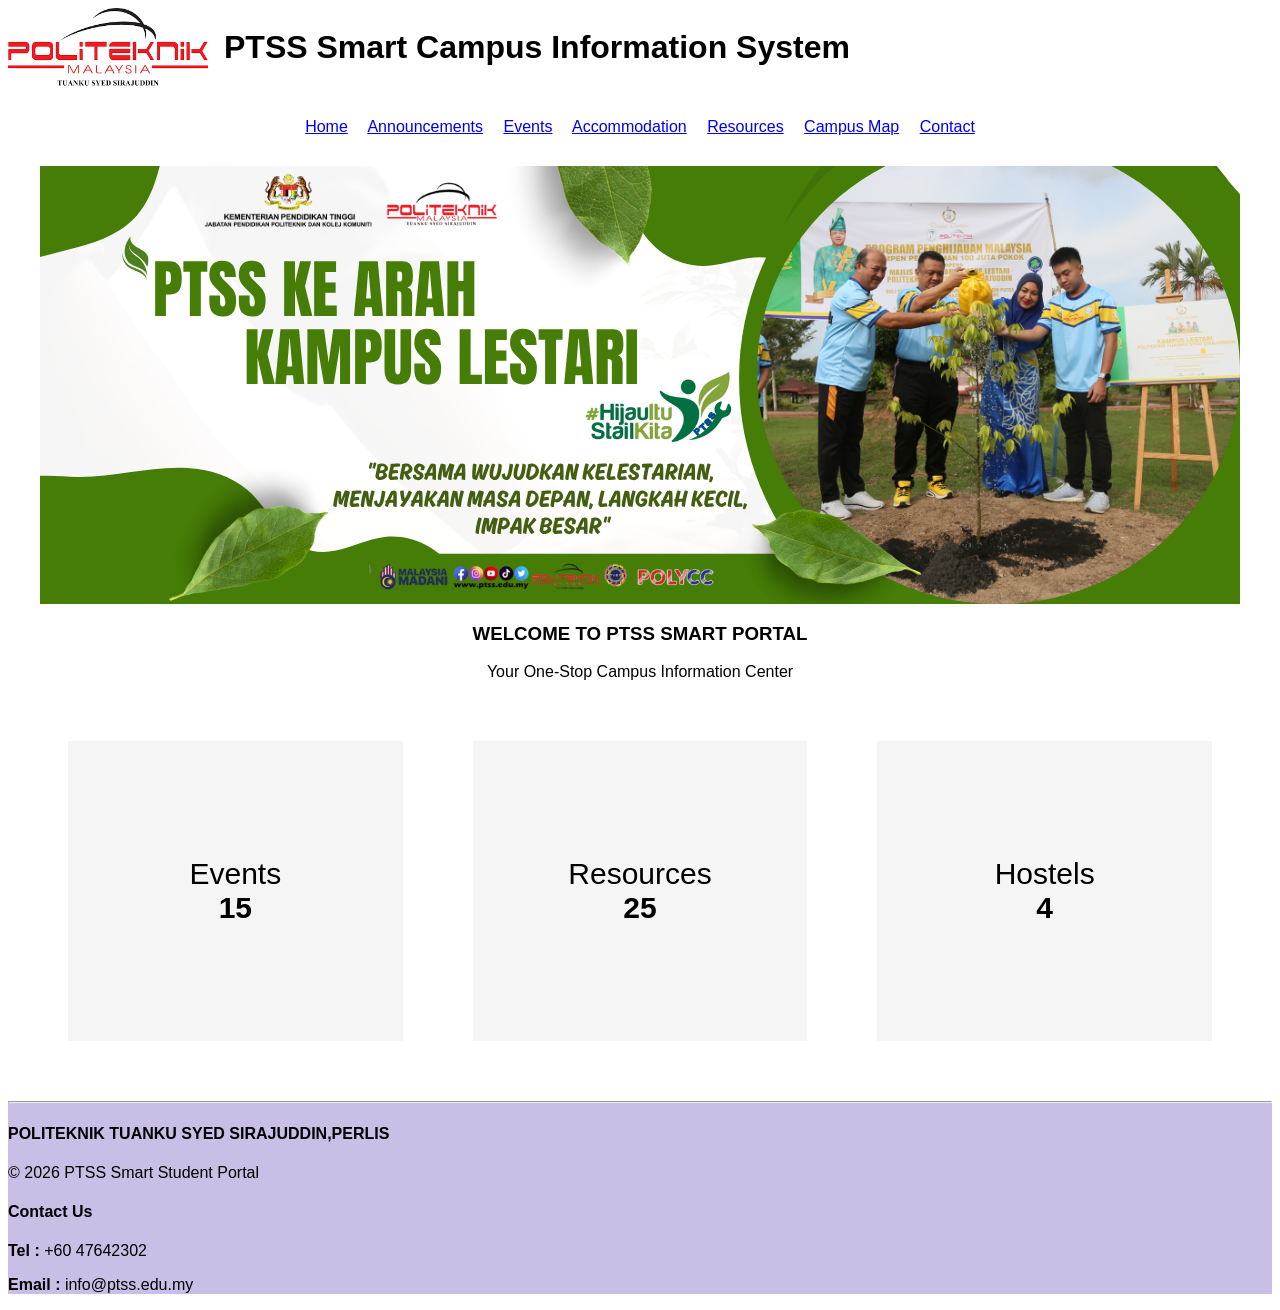
<file: index.html>
<!doctype html>
<html lang="en">
  <head>
    <meta charset="UTF-8" />
    <meta name="viewport" content="width=device-width, initial-scale=1.0" />
    <title>PTSS Smart Campus Information System</title>
    <link rel="stylesheet" href="style.css" />
  </head>
  <body>
    <header class="header">
      <img src="image/logo_ptss.png" alt="Logo PTSS" />&emsp;
      <h1>PTSS Smart Campus Information System</h1>
    </header>

    <nav class="nav">
      <a href="index.html">Home</a>&emsp;
      <a href="announcements.html">Announcements</a>&emsp;
      <a href="event.html">Events</a>&emsp;
      <a href="accommodation.html">Accommodation</a>&emsp;
      <a href="resources.html">Resources</a>&emsp;
      <a href="campus_map.html">Campus Map</a>&emsp;
      <a href="contact.html">Contact</a>
    </nav>

    <section class="section">
      <img class="img" src="image/banner_campus.png" alt="PTSS Campus Banner" />

      <h3>WELCOME TO PTSS SMART PORTAL</h3>
      <p>Your One-Stop Campus Information Center</p>

      <div class="stats">
        <div class="box">Events<br /><b>15</b></div>
        <div class="box">Resources<br /><b>25</b></div>
        <div class="box">Hostels<br /><b>4</b></div>
      </div>
    </section>

    <footer class="footer">
      <hr />
      <h4>POLITEKNIK TUANKU SYED SIRAJUDDIN,PERLIS</h4>
      <p>&copy; 2026 PTSS Smart Student Portal</p>
      <h4>Contact Us</h4>
      <p><b>Tel :</b> +60 47642302</p>
      <p><b>Email :</b> info@ptss.edu.my</p>
    </footer>
  </body>
</html>
</file>
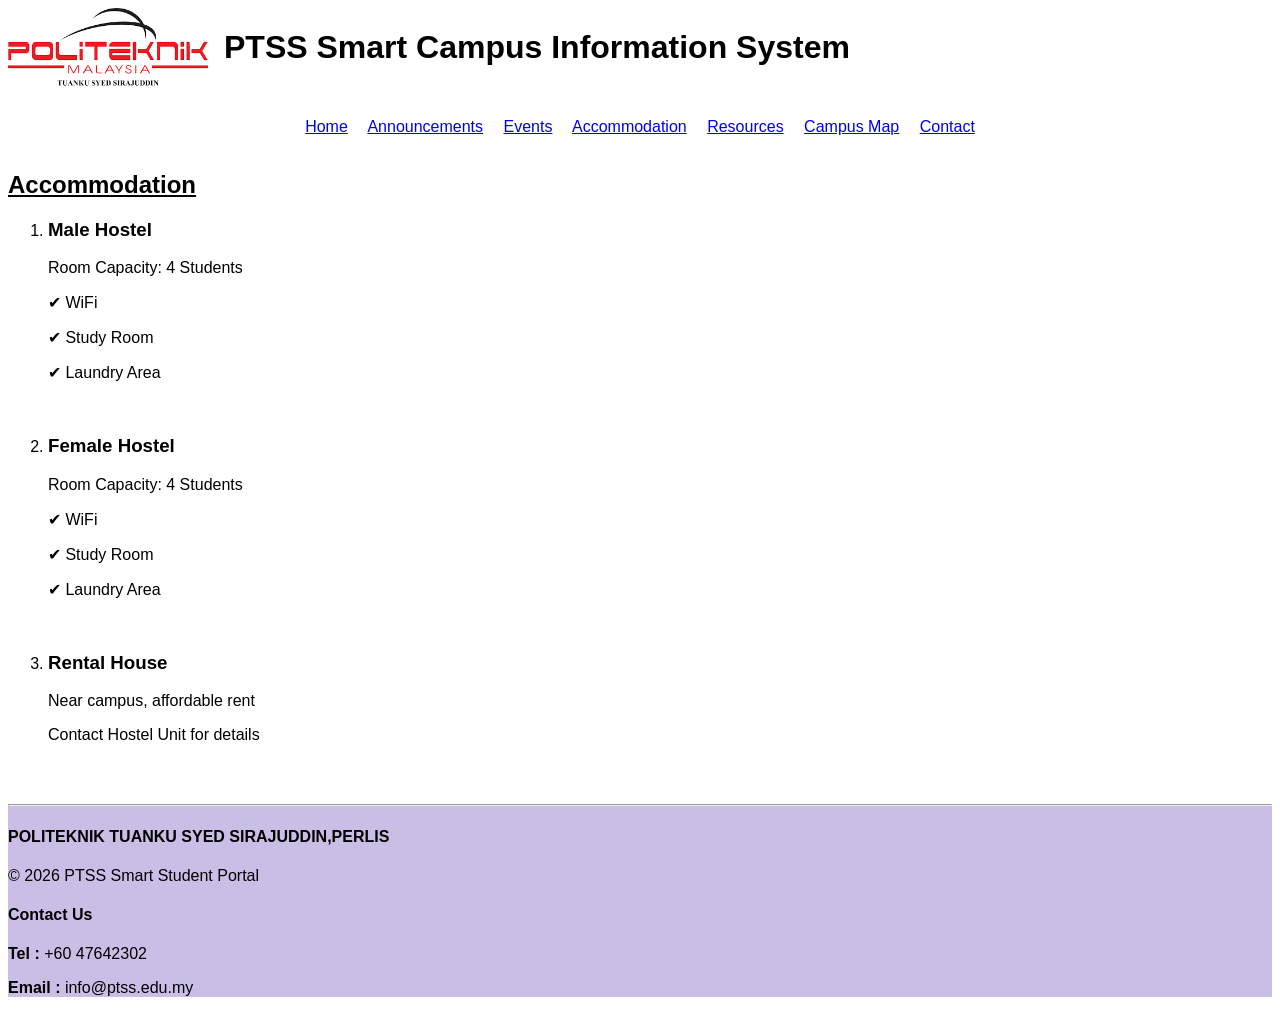
<file: accommodation.html>
<!doctype html>
<html lang="en">
  <head>
    <meta charset="UTF-8" />
    <meta name="viewport" content="width=device-width, initial-scale=1.0" />
    <title>Accommodation</title>
    <link rel="stylesheet" href="style.css" />
  </head>
  <body>
    <header class="header">
      <img src="image/logo_ptss.png" alt="Logo PTSS" />&emsp;
      <h1>PTSS Smart Campus Information System</h1>
    </header>

    <nav class="nav">
      <a href="index.html">Home</a>&emsp;
      <a href="announcements.html">Announcements</a>&emsp;
      <a href="event.html">Events</a>&emsp;
      <a href="accommodation.html">Accommodation</a>&emsp;
      <a href="resources.html">Resources</a>&emsp;
      <a href="campus_map.html">Campus Map</a>&emsp;
      <a href="contact.html">Contact</a>
    </nav>

    <section>
      <h2><u>Accommodation</u></h2>
      <ol>
        <li>
          <h3>Male Hostel</h3>
          <p>Room Capacity: 4 Students</p>
          <p>✔ WiFi</p>
          <p>✔ Study Room</p>
          <p>✔ Laundry Area</p>
        </li>
        <br />
        <li>
          <h3>Female Hostel</h3>
          <p>Room Capacity: 4 Students</p>
          <p>✔ WiFi</p>
          <p>✔ Study Room</p>
          <p>✔ Laundry Area</p>
        </li>
        <br />
        <li>
          <h3>Rental House</h3>
          <p>Near campus, affordable rent</p>
          <p>Contact Hostel Unit for details</p>
        </li>
      </ol>
    </section>
    <br /><br />

    <footer class="footer">
      <hr />
      <h4>POLITEKNIK TUANKU SYED SIRAJUDDIN,PERLIS</h4>
      <p>&copy; 2026 PTSS Smart Student Portal</p>
      <h4>Contact Us</h4>
      <p><b>Tel :</b> +60 47642302</p>
      <p><b>Email :</b> info@ptss.edu.my</p>
    </footer>
  </body>
</html>
</file>
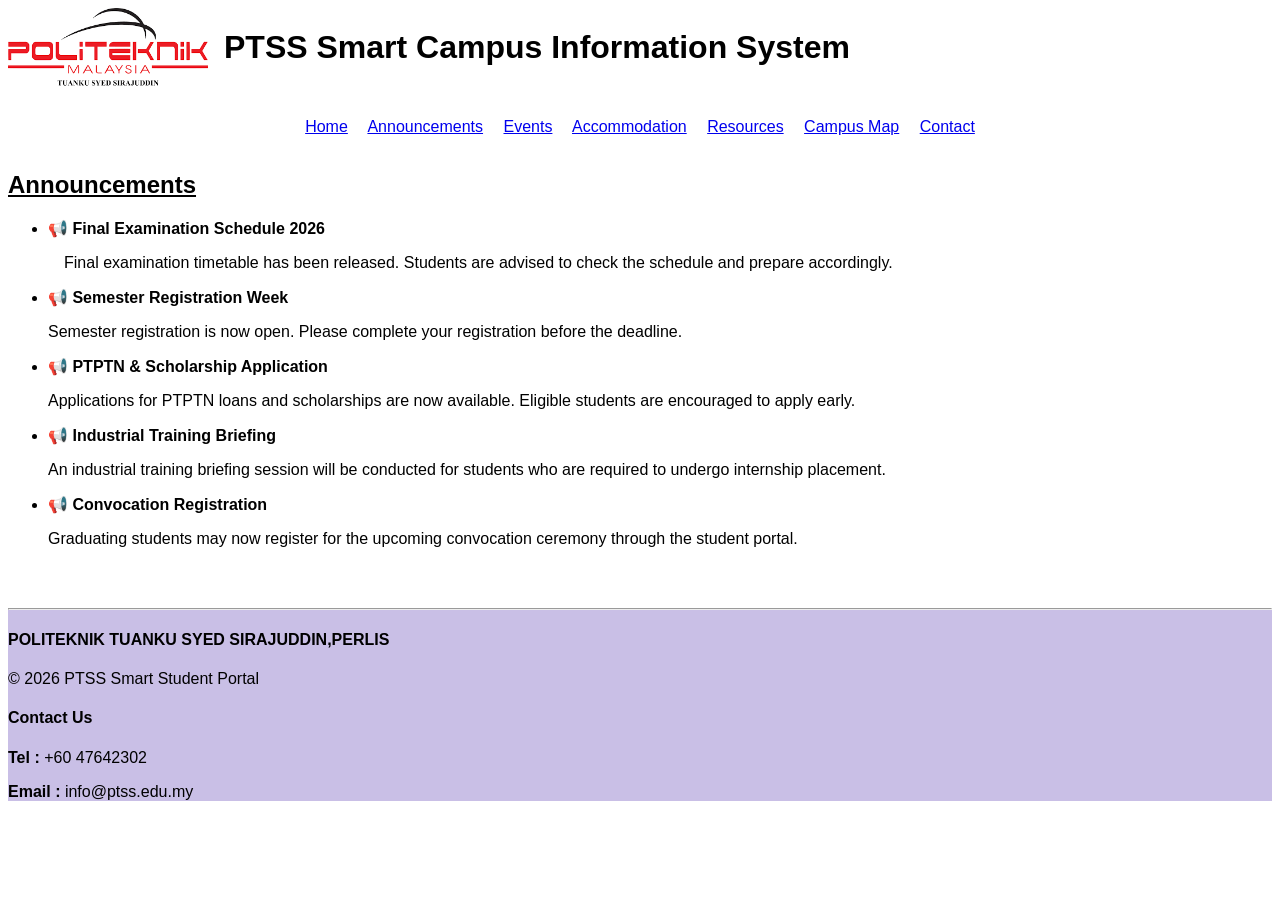
<file: announcements.html>
<!doctype html>
<html lang="en">
  <head>
    <meta charset="UTF-8" />
    <meta name="viewport" content="width=device-width, initial-scale=1.0" />
    <title>Announcements</title>
    <link rel="stylesheet" href="style.css" />
  </head>
  <body>
    <header class="header">
      <img src="image/logo_ptss.png" alt="Logo PTSS" />&emsp;
      <h1>PTSS Smart Campus Information System</h1>
    </header>

    <nav class="nav">
      <a href="index.html">Home</a>&emsp;
      <a href="announcements.html">Announcements</a>&emsp;
      <a href="event.html">Events</a>&emsp;
      <a href="accommodation.html">Accommodation</a>&emsp;
      <a href="resources.html">Resources</a>&emsp;
      <a href="campus_map.html">Campus Map</a>&emsp;
      <a href="contact.html">Contact</a>
    </nav>

    <section>
      <h2><u>Announcements</u></h2>
      <ul>
        <li class="list-group-item">
          <b>📢 Final Examination Schedule 2026</b>
          <p>
            &emsp;Final examination timetable has been released. Students are
            advised to check the schedule and prepare accordingly.
          </p>
        </li>
        <li class="list-group-item">
          <b>📢 Semester Registration Week</b>
          <p>
            Semester registration is now open. Please complete your registration
            before the deadline.
          </p>
        </li>
        <li class="list-group-item">
          <b>📢 PTPTN & Scholarship Application</b>
          <p>
            Applications for PTPTN loans and scholarships are now available.
            Eligible students are encouraged to apply early.
          </p>
        </li>
        <li class="list-group-item">
          <b>📢 Industrial Training Briefing</b>
          <p>
            An industrial training briefing session will be conducted for
            students who are required to undergo internship placement.
          </p>
        </li>
        <li class="list-group-item">
          <b>📢 Convocation Registration</b>
          <p>
            Graduating students may now register for the upcoming convocation
            ceremony through the student portal.
          </p>
        </li>
      </ul>
    </section>
    <br /><br />

    <footer class="footer">
      <hr />
      <h4>POLITEKNIK TUANKU SYED SIRAJUDDIN,PERLIS</h4>
      <p>&copy; 2026 PTSS Smart Student Portal</p>
      <h4>Contact Us</h4>
      <p><b>Tel :</b> +60 47642302</p>
      <p><b>Email :</b> info@ptss.edu.my</p>
    </footer>
  </body>
</html>
</file>
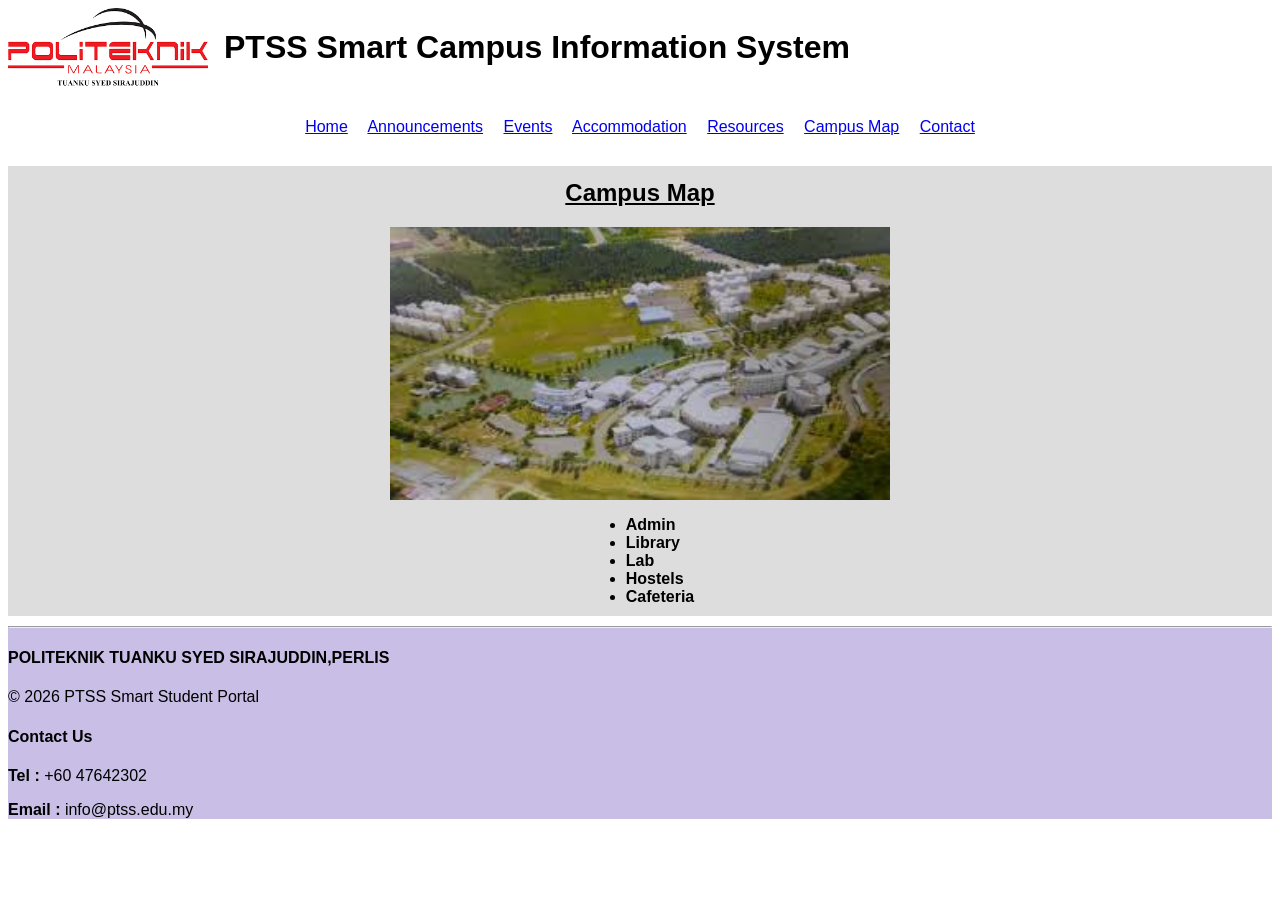
<file: campus_map.html>
<!doctype html>
<html lang="en">
  <head>
    <meta charset="UTF-8" />
    <meta name="viewport" content="width=device-width, initial-scale=1.0" />
    <title>Campus Map</title>
    <link rel="stylesheet" href="style.css" />
  </head>
  <body>
    <header class="header">
      <img src="image/logo_ptss.png" alt="Logo PTSS" />&emsp;
      <h1>PTSS Smart Campus Information System</h1>
    </header>

    <nav class="nav">
      <a href="index.html">Home</a>&emsp;
      <a href="announcements.html">Announcements</a>&emsp;
      <a href="event.html">Events</a>&emsp;
      <a href="accommodation.html">Accommodation</a>&emsp;
      <a href="resources.html">Resources</a>&emsp;
      <a href="campus_map.html">Campus Map</a>&emsp;
      <a href="contact.html">Contact</a>
    </nav>

    <section class="map-box">
      <h2><u>Campus Map</u></h2>
      <img src="image/map.jpg" alt="Campus Map" />
      <ul>
        <li>Admin</li>
        <li>Library</li>
        <li>Lab</li>
        <li>Hostels</li>
        <li>Cafeteria</li>
      </ul>
    </section>

    <footer class="footer">
      <hr />
      <h4>POLITEKNIK TUANKU SYED SIRAJUDDIN,PERLIS</h4>
      <p>&copy; 2026 PTSS Smart Student Portal</p>
      <h4>Contact Us</h4>
      <p><b>Tel :</b> +60 47642302</p>
      <p><b>Email :</b> info@ptss.edu.my</p>
    </footer>
  </body>
</html>
</file>
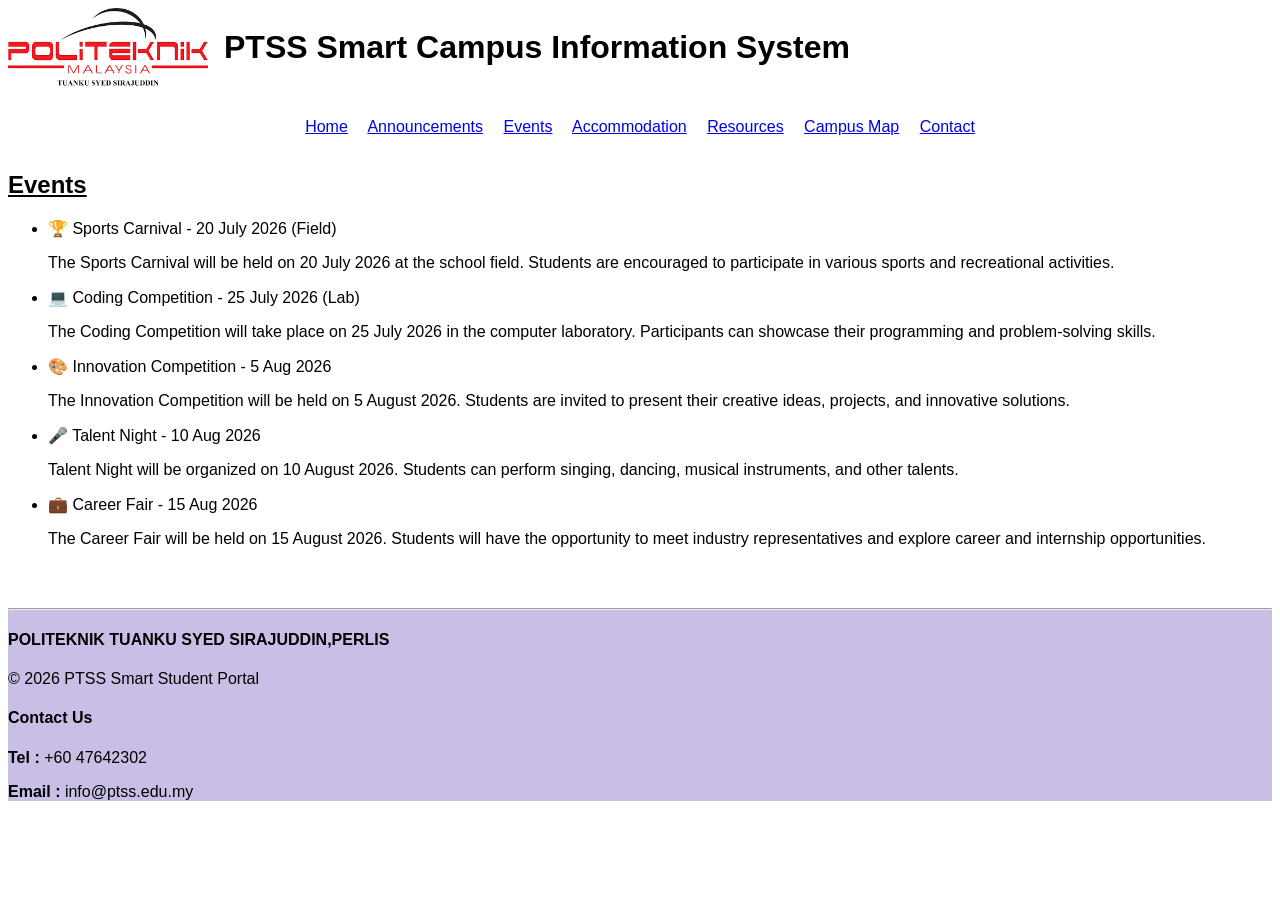
<file: event.html>
<!doctype html>
<html lang="en">
  <head>
    <meta charset="UTF-8" />
    <meta name="viewport" content="width=device-width, initial-scale=1.0" />
    <title>Events</title>
    <link rel="stylesheet" href="style.css" />
  </head>
  <body>
    <header class="header">
      <img src="image/logo_ptss.png" alt="Logo PTSS" />&emsp;
      <h1>PTSS Smart Campus Information System</h1>
    </header>

    <nav class="nav">
      <a href="index.html">Home</a>&emsp;
      <a href="announcements.html">Announcements</a>&emsp;
      <a href="event.html">Events</a>&emsp;
      <a href="accommodation.html">Accommodation</a>&emsp;
      <a href="resources.html">Resources</a>&emsp;
      <a href="campus_map.html">Campus Map</a>&emsp;
      <a href="contact.html">Contact</a>
    </nav>

    <section>
      <h2><u>Events</u></h2>
      <ul>
        <li>
          🏆 Sports Carnival - 20 July 2026 (Field)
          <p>
            The Sports Carnival will be held on 20 July 2026 at the school
            field. Students are encouraged to participate in various sports and
            recreational activities.
          </p>
        </li>
        <li>
          💻 Coding Competition - 25 July 2026 (Lab)
          <p>
            The Coding Competition will take place on 25 July 2026 in the
            computer laboratory. Participants can showcase their programming and
            problem-solving skills.
          </p>
        </li>
        <li>
          🎨 Innovation Competition - 5 Aug 2026
          <p>
            The Innovation Competition will be held on 5 August 2026. Students
            are invited to present their creative ideas, projects, and
            innovative solutions.
          </p>
        </li>
        <li>
          🎤 Talent Night - 10 Aug 2026
          <p>
            Talent Night will be organized on 10 August 2026. Students can
            perform singing, dancing, musical instruments, and other talents.
          </p>
        </li>
        <li>
          💼 Career Fair - 15 Aug 2026
          <p>
            The Career Fair will be held on 15 August 2026. Students will have
            the opportunity to meet industry representatives and explore career
            and internship opportunities.
          </p>
        </li>
      </ul>
    </section>
    <br /><br />

    <footer class="footer">
      <hr />
      <h4>POLITEKNIK TUANKU SYED SIRAJUDDIN,PERLIS</h4>
      <p>&copy; 2026 PTSS Smart Student Portal</p>
      <h4>Contact Us</h4>
      <p><b>Tel :</b> +60 47642302</p>
      <p><b>Email :</b> info@ptss.edu.my</p>
    </footer>
  </body>
</html>
</file>
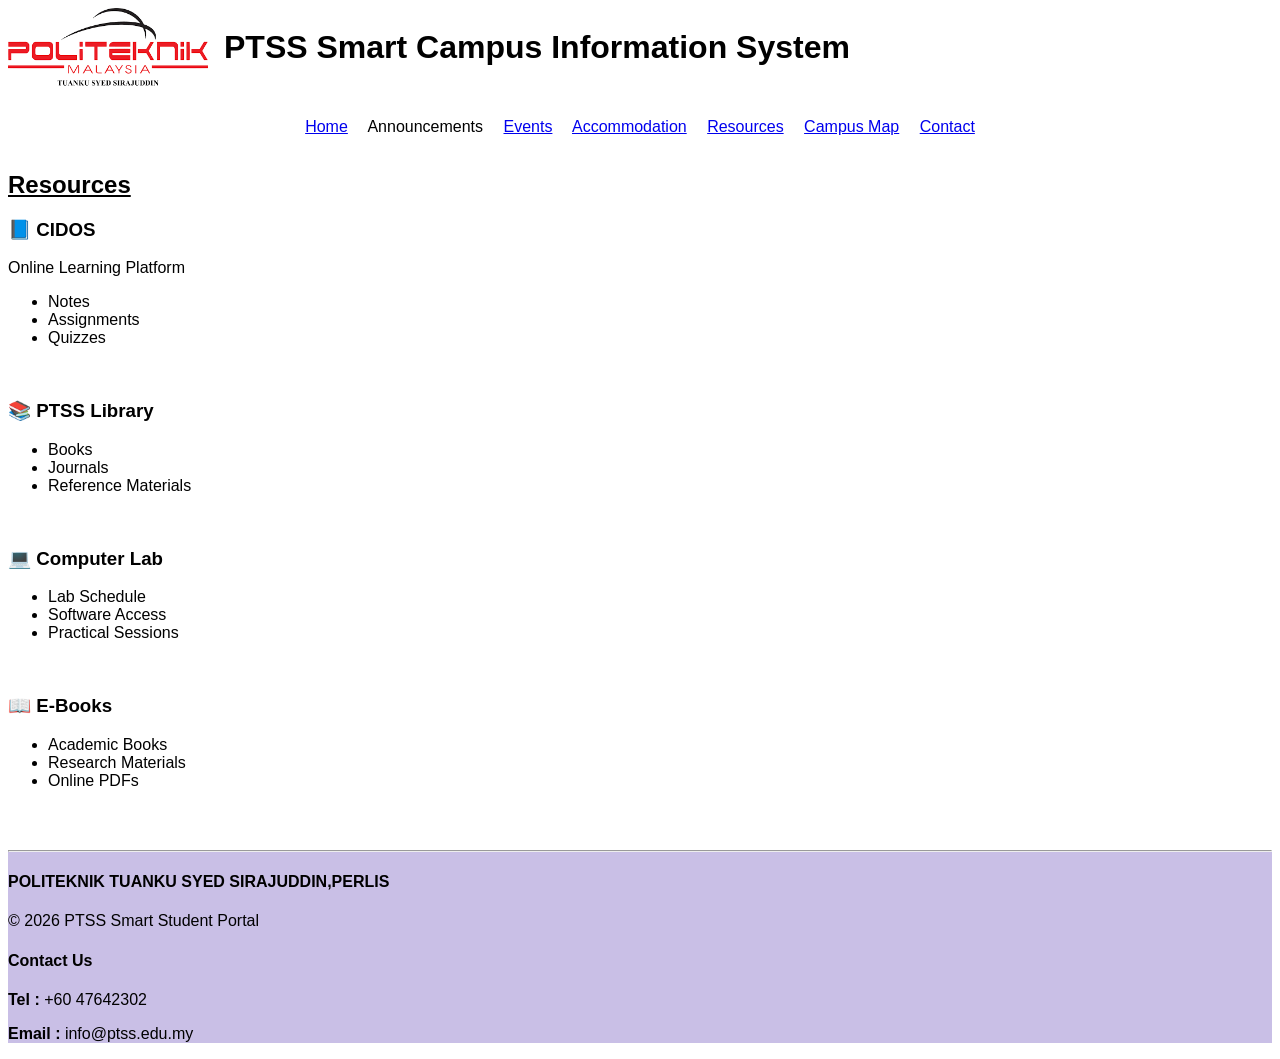
<file: resources.html>
<!doctype html>
<html lang="en">
  <head>
    <meta charset="UTF-8" />
    <meta name="viewport" content="width=device-width, initial-scale=1.0" />
    <title>Resources</title>
    <link rel="stylesheet" href="style.css" />
  </head>

  <body>
    <header class="header">
      <img src="image/logo_ptss.png" alt="Logo PTSS" />&emsp;
      <h1>PTSS Smart Campus Information System</h1>
    </header>

    <nav class="nav">
      <a href="index.html">Home</a>&emsp;
      <a hFref="announcements.html">Announcements</a>&emsp;
      <a href="event.html">Events</a>&emsp;
      <a href="accommodation.html">Accommodation</a>&emsp;
      <a href="resources.html">Resources</a>&emsp;
      <a href="campus_map.html">Campus Map</a>&emsp;
      <a href="contact.html">Contact</a>
    </nav>

    <section>
      <h2><u>Resources</u></h2>
      <h3>📘 CIDOS</h3>
      <p>Online Learning Platform</p>
      <ul>
        <li>Notes</li>
        <li>Assignments</li>
        <li>Quizzes</li>
      </ul>
      <br />
      <h3>📚 PTSS Library</h3>
      <ul>
        <li>Books</li>
        <li>Journals</li>
        <li>Reference Materials</li>
      </ul>
      <br />
      <h3>💻 Computer Lab</h3>
      <ul>
        <li>Lab Schedule</li>
        <li>Software Access</li>
        <li>Practical Sessions</li>
      </ul>
      <br />
      <h3>📖 E-Books</h3>
      <ul>
        <li>Academic Books</li>
        <li>Research Materials</li>
        <li>Online PDFs</li>
      </ul>
    </section>
    <br /><br />

    <footer class="footer">
      <hr />
      <h4>POLITEKNIK TUANKU SYED SIRAJUDDIN,PERLIS</h4>
      <p>&copy; 2026 PTSS Smart Student Portal</p>
      <h4>Contact Us</h4>
      <p><b>Tel :</b> +60 47642302</p>
      <p><b>Email :</b> info@ptss.edu.my</p>
    </footer>
  </body>
</html>
</file>
<file: style.css>
body {
  font-family: Arial;
}

.header {
  display: flex;
}

.header img{
  width: 200px;
}

.nav {
  margin: 15px;
  padding: 15px;
  text-align: center;
}

.banner {
  background: linear-gradient(135deg, #6f4e37, #c69c6d);
  color: white;
  padding: 30px;
  margin-bottom: 15px;
  border-radius: 10px;
}

.section {
  text-align: center;
}

.section img {
  display: block;
  margin-left: auto;
  margin-right: auto;
}

.stats {
  margin: 30px;
  padding: 30px;
  display: flex;
  gap: 70px;
}

.box {
  text-align: center;
  background-color: #f5f5f5;
  width: 500px;
  height: 300px;
  display: flex;
  justify-content: center;
  align-items: center;
  flex-direction: column;
  font-size: 30px;
}

.map-box {
  height: 450px;
  background: #ddd;
  display: flex;
  justify-content: center;
  align-items: center;
  font-weight: bold;
  margin-bottom: 10px;
  flex-direction: column;
}

.map-box img {
  width: 500px;
}

.footer{
  background-color: rgb(201, 191, 230);
  color: rgb(0, 0, 0);
}
</file>
